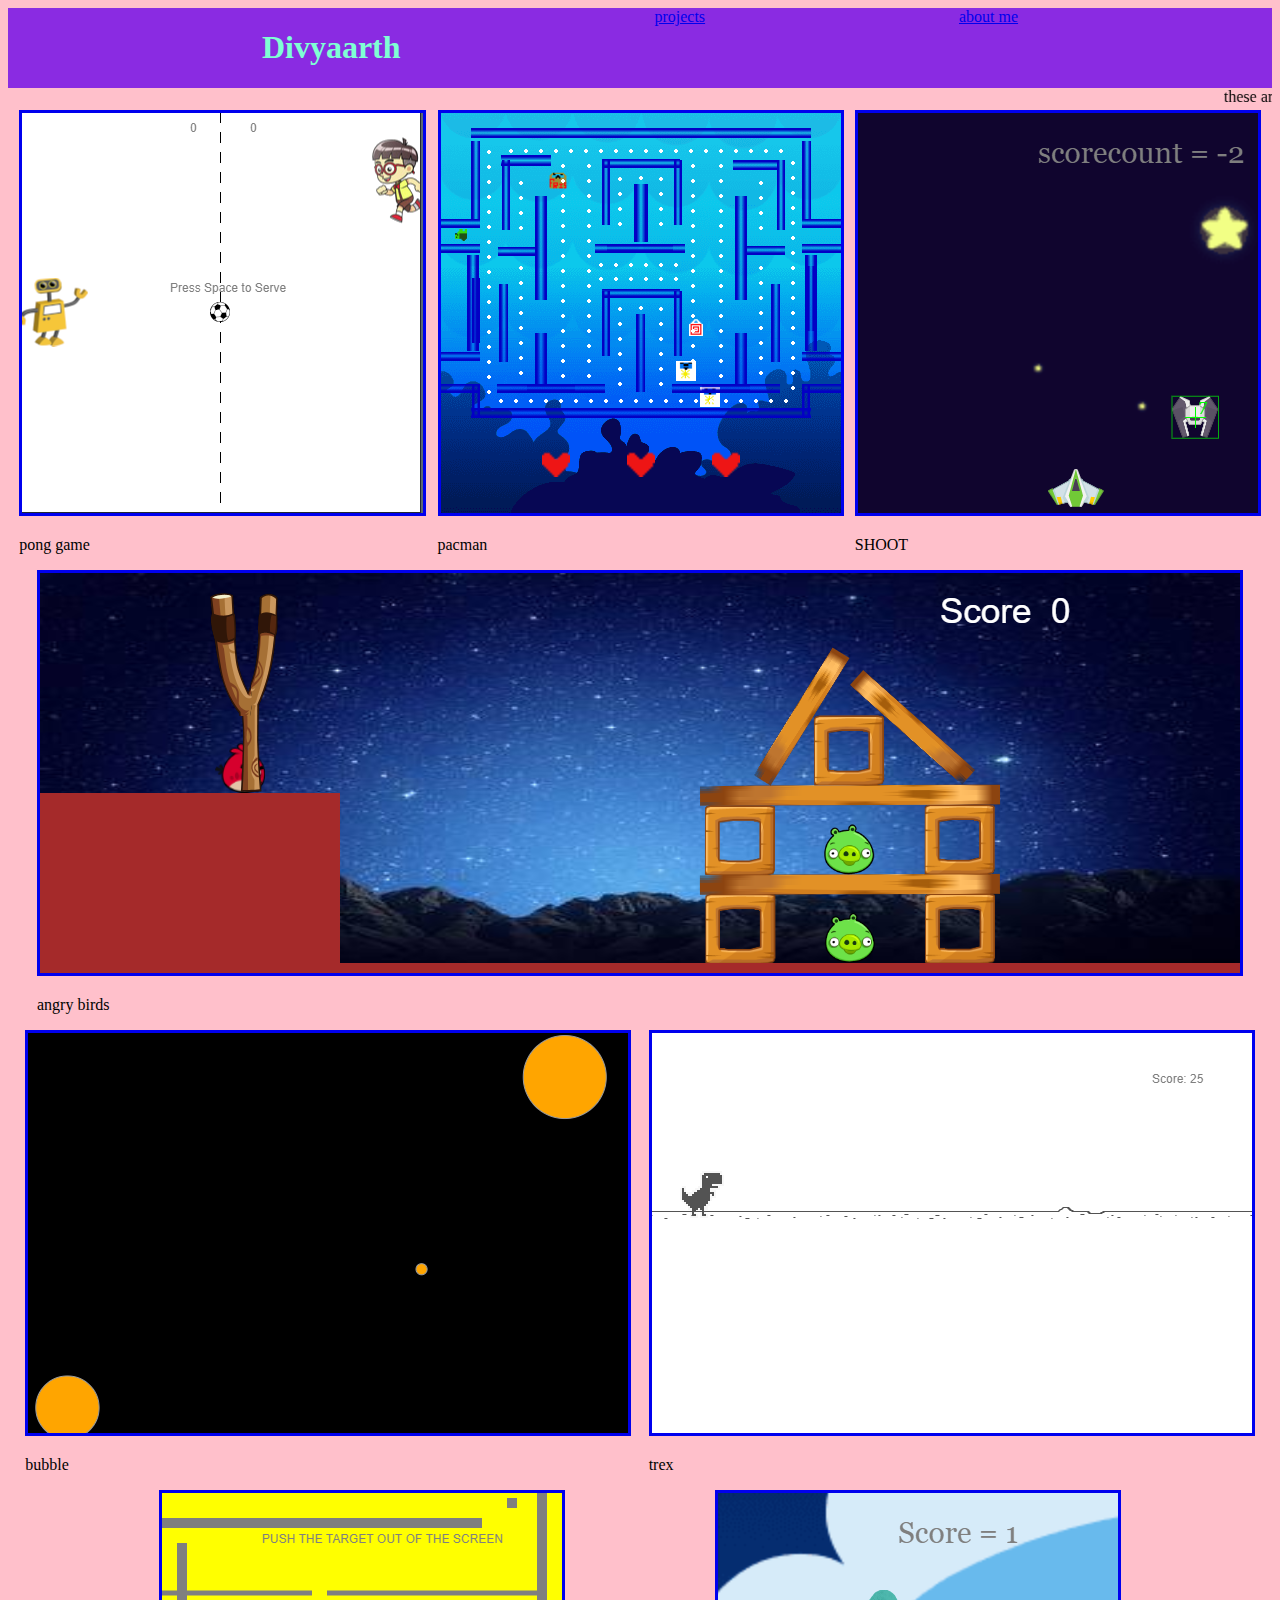
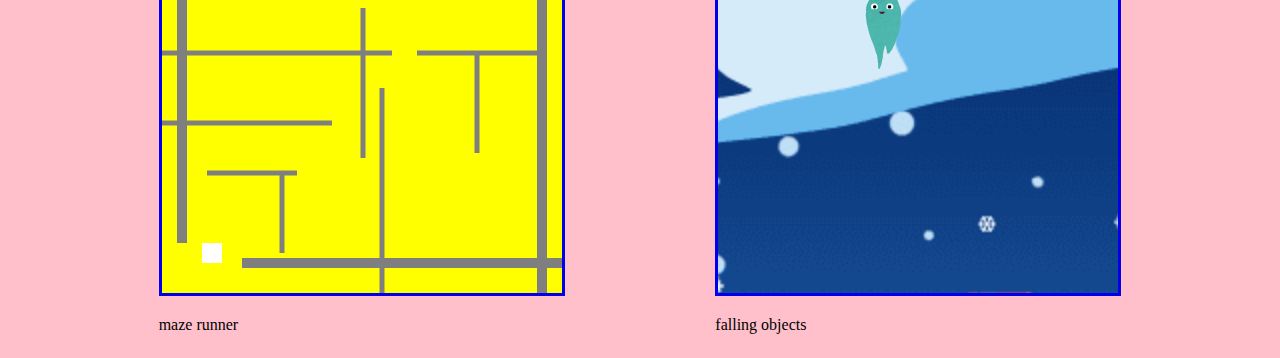
<file: portFolio/index.html>
<!DOCTYPE html>


<html>


<head>
<title> My portfolio</title>
<link rel="stylesheet" type="text/css" href ="style.css"/> 
</head>


<body>
<div class="header">
<h1>Divyaarth</h1>
<a href="index.html">projects</a>
<a href="aboutme.html">about me</a>
</div>
<marquee>these are some games designed by me</marquee>
<div class ="grid">
    <div class="item">
<a href="https://studio.code.org/projects/gamelab/hyqtEQ8kMAP-6MzmXcBoQYpEIE9IfnXY23obyW57g-4">
<img src="pong.PNG"/></a>
<p>pong game</p>
</div>
<div class="item">
<a href="https://studio.code.org/projects/gamelab/MRzaAOY8jvCErQpx8Y1mgJ1ZQvFYea4owLy36VGAY4g">
    <img src="pacman.png"/></a>
    <p>pacman</p>  
</div>
<div class="item">
<a href="https://studio.code.org/projects/gamelab/FnTEn_ZxPJEjzYJgLnfvuruxnHNZLyuCrHHqzfsxcq4">
<img src="SHOOT space.png"/></a>
<p>SHOOT</p>
</div>
<div class="item">
<a href="https://github.com/divyaarth/p-19-angry-birds">
<img src="angry birds.png"/></a>
<p>angry birds</p> 
</div>
<div class="item">   
<a href="https://editor.p5js.org/divyaarth.agrawal.06/sketches/UxUHYa7-q">
<img src="bubble.png"/></a>
<p>bubble</p> 
</div>
<div class="item">
<a href="https://divyaarth.github.io/trex2/index.html">
    <img src="trex.png"/></a>
    <p>trex</p> 
</div>
<div class="item">
    <a href="https://studio.code.org/projects/gamelab/mvTvJRq06MPSsK1IcQ_76IksZEkhmGKkhtz-RG_ZLBU">
        <img src="maze.png"/></a>
        <p>maze runner</p> 
</div>
<div class="item">
    <a href="https://studio.code.org/projects/gamelab/vHy_QsnBw67lGDc3qCni71TR8q9o8IWOvn_zM2gZP5c">
        <img src="falling.png"/></a>
        <p>falling objects</p> 
</div>
</div>
</body>


</html>
</file>
<file: portFolio/style.css>
.header{
    background-color:blueviolet;
    display: flex;
    justify-content: space-evenly;
}
body{
    background-color: pink;
}

h1{
    color:aquamarine
}
img{
    border:solid
}
.grid{
    display: flex;
    flex-wrap: wrap;
    justify-content: space-evenly;
}
</file>
